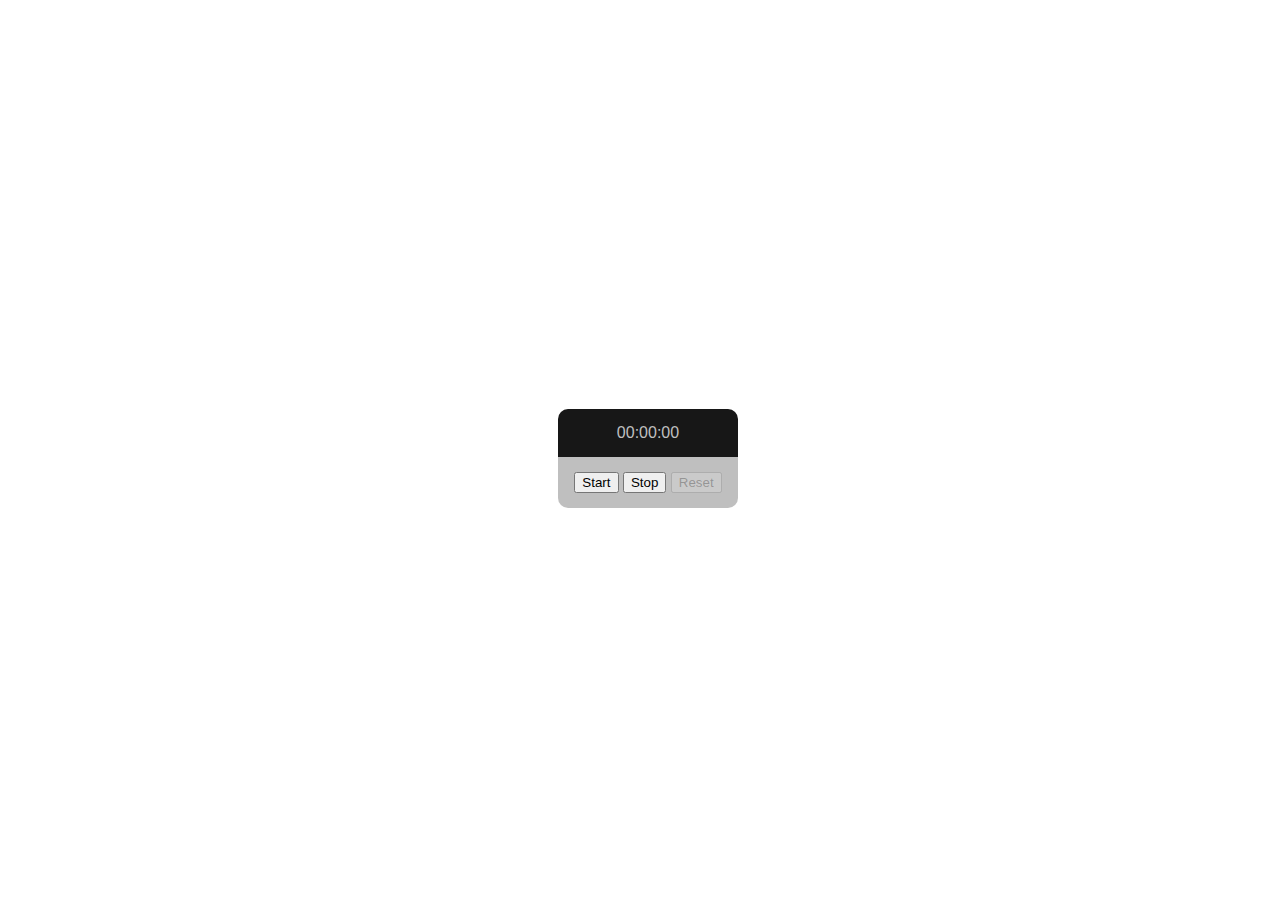
<file: timer/index.html>
<!DOCTYPE html>
<html lang="en">
<head>
    <meta charset="UTF-8">
    <meta name="viewport" content="width=device-width, initial-scale=1.0">
    <title>Timer</title>
    <link rel="stylesheet" href="assets/css/main.css">
</head>

<body>
    <div class="app">

        <div id="timer" class="timer">00:00:00</div>
        
        <div class="buttons">
            <button class="start" id="start">Start</button>
            <button class="stop" id="stop">Stop</button>
            <button class="reset" id="reset" disabled="true">Reset</button>
        </div>

    </div>

    <script src="assets/js/main.js"></script>

</body>
</html>
</file>
<file: timer/assets/css/main.css>
body {
    font-family: 'Gill Sans', 'Gill Sans MT', Calibri, 'Trebuchet MS', sans-serif;
}

.app {
    display: flex;
    justify-content: center;
    align-items: center;
    width: 100vw;
    height: 100vh;
    flex-direction: column;
}

.timer {
    padding: 15px;
    background: #171717;
    color: silver;
    border-radius: 10px 10px 0px 0px;
    width: 150px;
    text-align: center;
}

.buttons {
    text-align: center;
    width: 150px;
    padding: 15px;
    background: rgba(0, 0, 0, 0.25);
    border-radius: 0px 0px 10px 10px;
}
</file>
